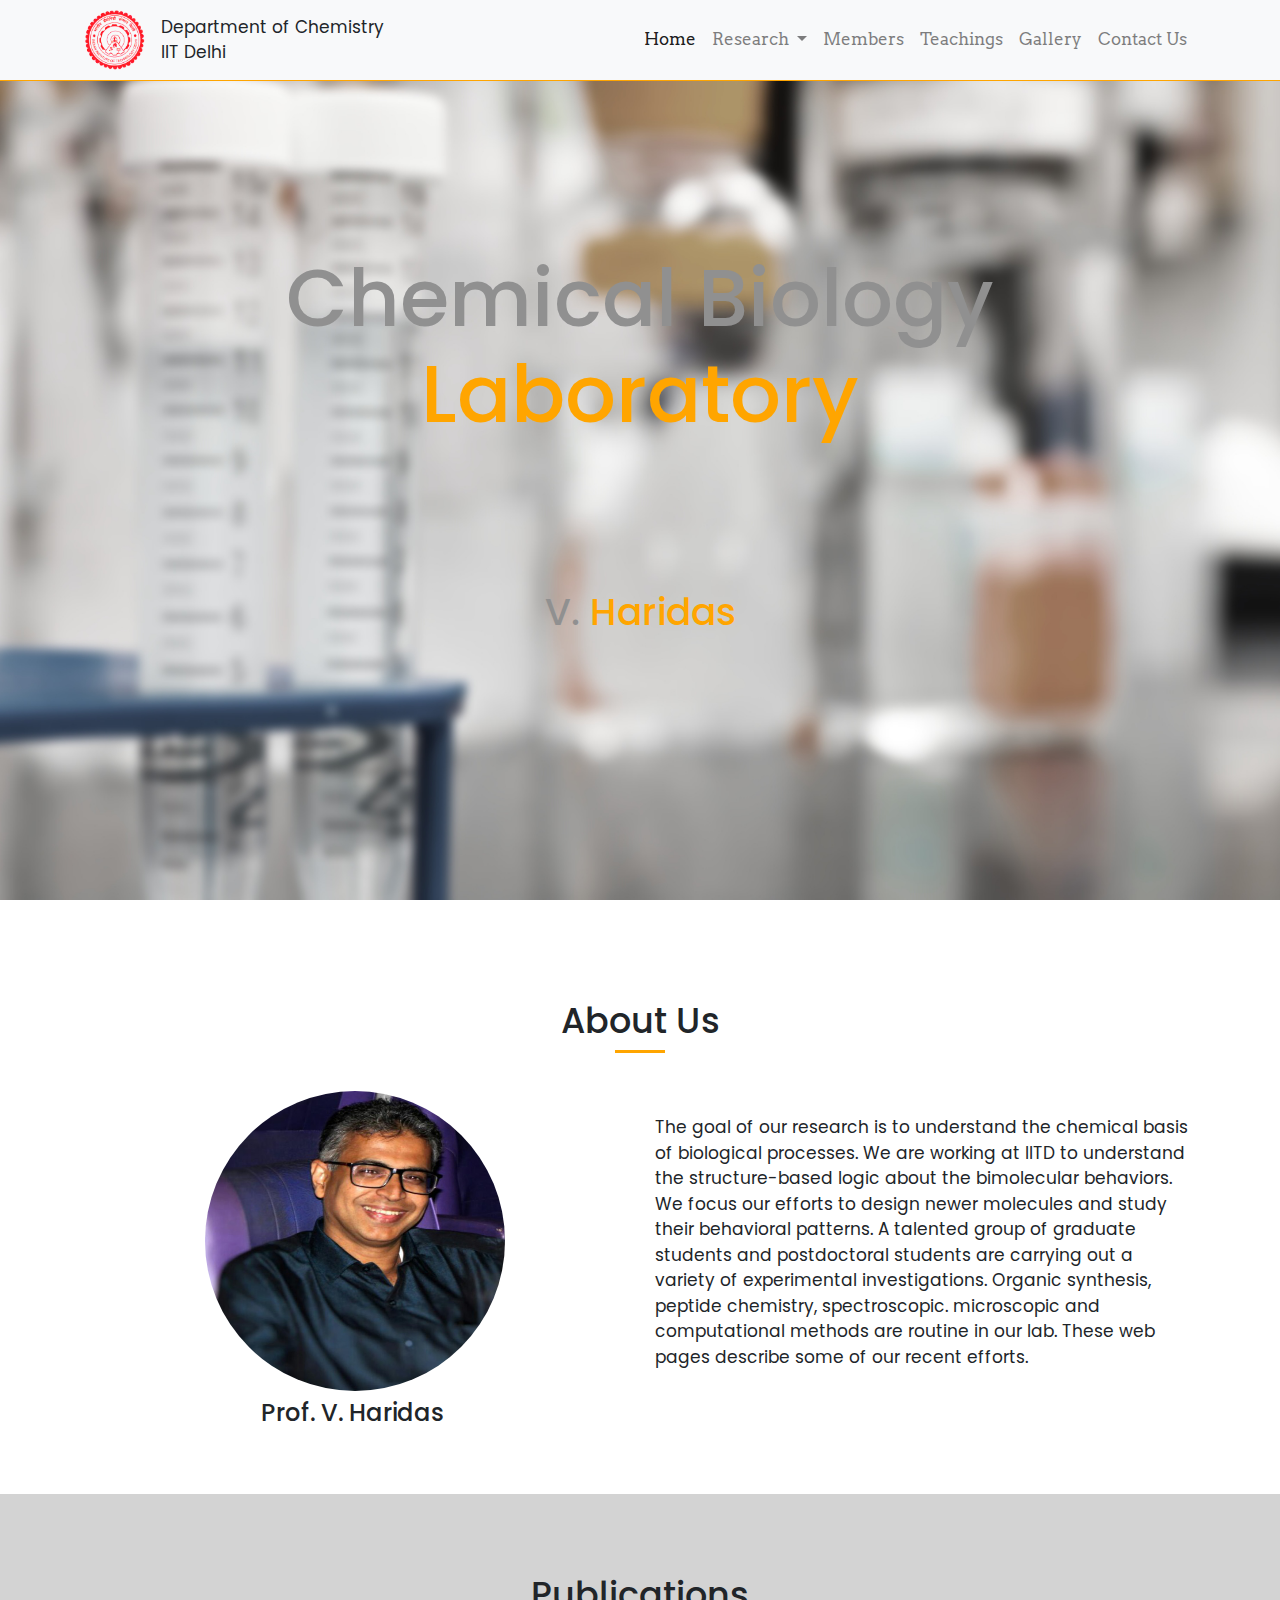
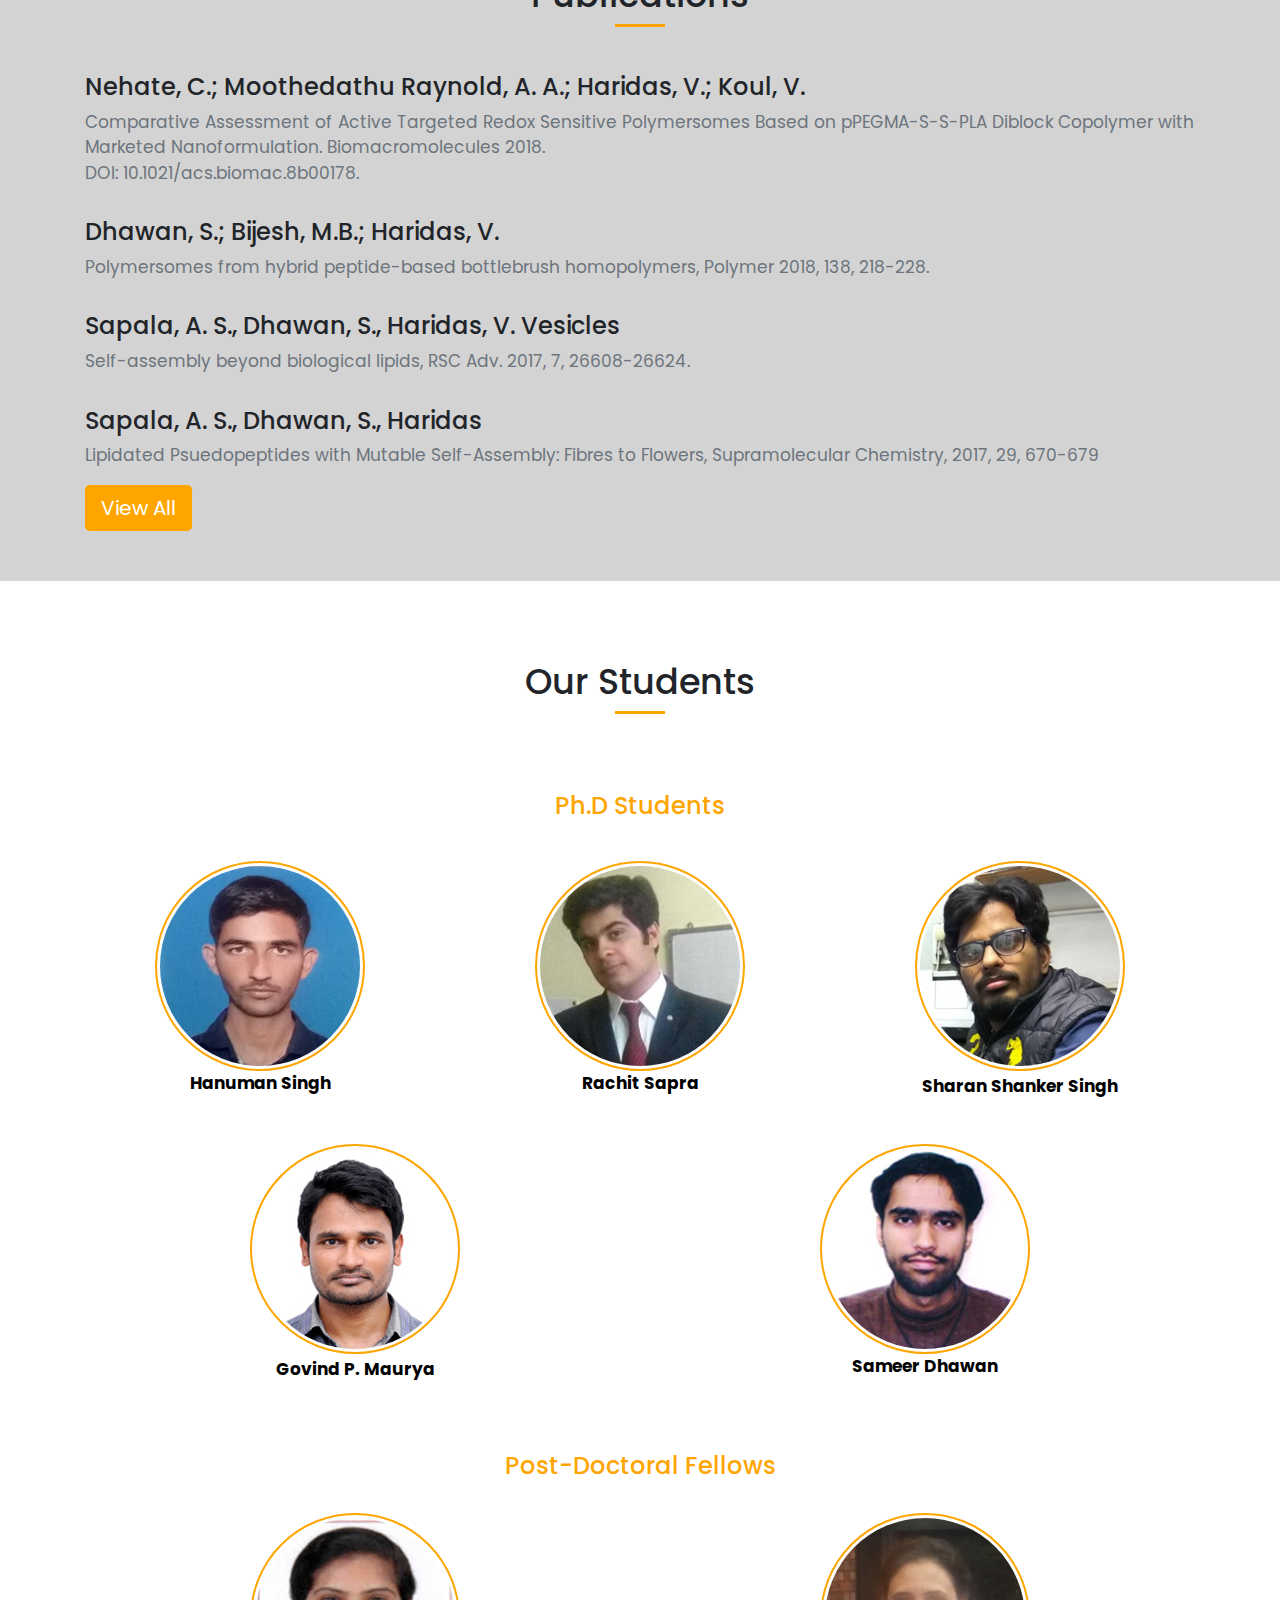
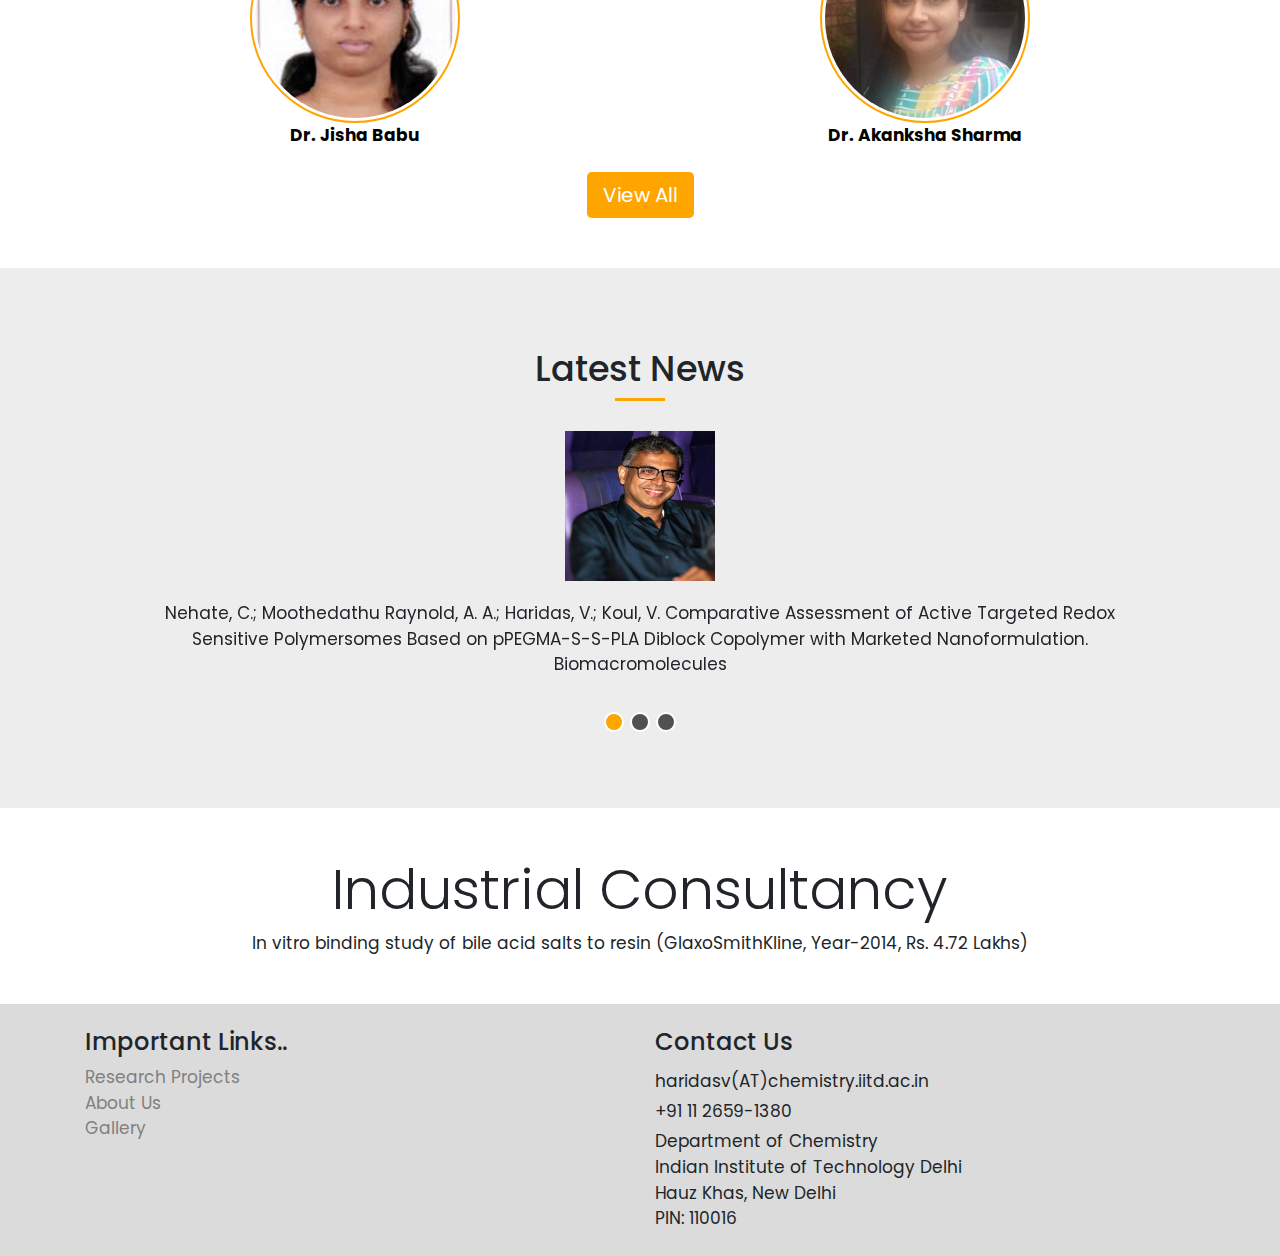
<file: index.html>
<!DOCTYPE html>
<html lang="en">

<head>
  <meta charset="UTF-8">
  <meta name="viewport" content="width=device-width, initial-scale=1.0">
  <meta http-equiv="X-UA-Compatible" content="ie=edge">
  <meta name="description" content="The goal of our research is to understand the chemical basis of biological processes. We are working at IITD to understand the structure-based logic about the bimolecular behaviors. We focus our efforts to design newer molecules and study their behavioral patterns.">
  <meta name="keywords" content="IIT Delhi, Chemistry Department">
  <meta name="author" content="Kumar Shashwat">
  <title>Chemical Biology Laboratory</title>
  <!-- StyleSheets -->
  <link href="https://fonts.googleapis.com/css?family=Arvo|Poppins" rel="stylesheet">
  <link rel="stylesheet" href="css/bootstrap.min.css">
  <link rel="stylesheet" href="https://use.fontawesome.com/releases/v5.1.0/css/all.css" integrity="sha384-lKuwvrZot6UHsBSfcMvOkWwlCMgc0TaWr+30HWe3a4ltaBwTZhyTEggF5tJv8tbt"
    crossorigin="anonymous">
  <link rel="stylesheet" href="css/style.css">
</head>

<body>
  <header class="main-banner">
    <nav class="navbar navbar-expand-lg navbar-light bg-light py-4 fixed-top " style="padding-top: 5px!important; padding-bottom: 5px!important;">
      <div class="container">
        <a class="navbar-brand" href="#">
          <img src="img/iitd.png" width="60" height="60" alt="IIT Delhi" style="border-radius:50%">
        </a>
        <p class="nav-name" style="margin-bottom: 0px;">Department of Chemistry
          <br>IIT Delhi</p>
        <button class="navbar-toggler" type="button" data-toggle="collapse" data-target="#navbarSupportedContent"
          aria-controls="navbarSupportedContent" aria-expanded="false" aria-label="Toggle navigation">
          <span class="navbar-toggler-icon"></span>
        </button>

        <div class="collapse navbar-collapse" id="navbarSupportedContent">
          <ul class="navbar-nav ml-auto">
            <li class="nav-item active">
              <a class="nav-link" href="#">Home
                <span class="sr-only">(current)</span>
              </a>
            </li>
            <li class="nav-item dropdown">
              <a class="nav-link dropdown-toggle" href="#" id="navbarDropdown" role="button" data-toggle="dropdown"
                aria-haspopup="true" aria-expanded="true">
                Research
              </a>
              <div class="dropdown-menu" aria-labelledby="navbarDropdown">
                <a class="dropdown-item" href="publications.html">Publications</a>
                <a class="dropdown-item" href="awards.html">Awards</a>
                <a class="dropdown-item" href="stalks.html">Selected Talks</a>
                <a class="dropdown-item" href="research.html#patents">Patents</a>
                <a class="dropdown-item" href="research.html#res-projects">Research Projects</a>
                <a class="dropdown-item" href="research.html#research-interests">Research Interests</a>
              </div>
            </li>
            <li class="nav-item">
              <a class="nav-link" href="students.html">Members</a>
            </li>
            <li class="nav-item">
              <a class="nav-link" href="teaching.html">Teachings</a>
            </li>
            <li class="nav-item">
              <a class="nav-link" href="lab.html">Gallery</a>
            </li>
            <li class="nav-item">
              <a class="nav-link" href="#contacts">Contact Us</a>
            </li>
          </ul>
        </div>
      </div>
    </nav>
    <!-- Banner Content -->
    <div class="banner-heading">
      <div class="container">
        <div class="banner-content text-center">
          <h2>
            <span class="intro1">Chemical Biology</span>
            <span class="intro2">Laboratory</span>
          </h2>
          <h2 style="padding-top: 140px; font-size: 4ex;">
            <span class="intro1">V.</span>
            <span class="intro2">Haridas</span>
          </h2>
        </div>
      </div>
    </div>
  </header>

  <section class="section-content">
    <div id="aboutUs">
      <div class="container">
        <div class="section-heading">
          <h2 class="text-center">About Us</h2>
          <div class="heading-underline"></div>
        </div>
        <div class="row pt-2">
          <div class="col-sm-12 col-md-6">
            <img src="img/Author.png" alt="" class="img-fluid author-img mx-auto incenter">
            <h4 class="py-2 ml-5" style="display: block!important; margin-left: auto!important; margin-right: auto!important; width: 35%!important;">Prof.
              V. Haridas</h4>
          </div>
          <div class="col-sm-12 col-md-6 pt-4">
            <p>The goal of our research is to understand the chemical basis of biological processes. We are working at
              IITD
              to understand the structure-based logic about the bimolecular behaviors. We focus our efforts to design
              newer
              molecules and study their behavioral patterns. A talented group of graduate students and postdoctoral
              students
              are carrying out a variety of experimental investigations. Organic synthesis, peptide chemistry,
              spectroscopic.
              microscopic and computational methods are routine in our lab. These web pages describe some of our recent
              efforts.</p>
          </div>
        </div>
      </div>
    </div>
  </section>
  <!-- About Us ends -->


  <section class="section-content" style="background-color: #d3d3d3;">
    <div>
      <div class="container">
        <div class="section-heading">
          <h2 class="text-center">Publications</h2>
          <div class="heading-underline"></div>
        </div>
        <div class="publication-content py-3">
          <h4>Nehate, C.; Moothedathu Raynold, A. A.; Haridas, V.; Koul, V.</h4>
          <p class="text-muted">Comparative Assessment of Active Targeted Redox Sensitive Polymersomes Based on
            pPEGMA-S-S-PLA Diblock Copolymer
            with Marketed Nanoformulation. Biomacromolecules 2018.
            <br> DOI: 10.1021/acs.biomac.8b00178.</p>
        </div>
        <div class="publication-content py-3">
          <h4>Dhawan, S.; Bijesh, M.B.; Haridas, V.</h4>
          <p class="text-muted">Polymersomes from hybrid peptide-based bottlebrush homopolymers, Polymer 2018, 138,
            218-228.</p>
        </div>
        <div class="publication-content py-3">
          <h4>Sapala, A. S., Dhawan, S., Haridas, V. Vesicles</h4>
          <p class="text-muted">Self-assembly beyond biological lipids, RSC Adv. 2017, 7, 26608-26624.</p>
        </div>
        <div class="publication-content py-3">
          <h4>Sapala, A. S., Dhawan, S., Haridas</h4>
          <p class="text-muted">Lipidated Psuedopeptides with Mutable Self-Assembly: Fibres to Flowers, Supramolecular
            Chemistry, 2017, 29, 670-679</p>
        </div>
        <a href="publications.html" class="btn btn-secondary text-white btn-lg" style="background-color: orange; border:0;">View
          All</a>
      </div>
    </div>
  </section>
  <!-- Publications Section End -->

  <!-- Our Students -->
  <section class="section-content text-center">
    <div>
      <div class="container">
        <div class="section-heading">
          <h2 class="text-center">Our Students</h2>
          <div class="heading-underline"></div>
        </div>
        <h4 class="mt-5" style="color: orange;">Ph.D Students</h4>
        <div class="row pt-2">
          <div class="col-sm-12 col-md-4 my-4">
            <div class="student-img-outline mx-auto my-auto">
              <img src="img/hanuman.jpg" alt="" class="img-fluid mb-2">
            </div>
            <p class="my-3">
              <strong>Hanuman Singh</strong>
            </p>
          </div>
          <div class="col-sm-12 col-md-4 my-4">
            <div class="student-img-outline mx-auto my-auto">
              <img src="img/rachit.jpg" alt="" class="img-fluid mb-2">

            </div>
            <p class="my-3">
              <strong>Rachit Sapra</strong>
            </p>
          </div>
          <div class="col-sm-12 col-md-4 my-4">
            <div class="student-img-outline mx-auto my-auto">
              <img src="img/sharan.jpg" alt="" class="img-fluid mb-2">
              <p class="my-3">
                <strong>Sharan Shanker Singh</strong>
              </p>
            </div>
          </div>
          <div class="col-sm-12 col-md-4 mx-auto my-4">
            <div class="student-img-outline mx-auto my-auto">
              <img src="img/govind.jpg" alt="" class="img-fluid mb-2">
              <p class="my-3">
                <strong>Govind P. Maurya</strong>
              </p>
            </div>
          </div>
          <div class="col-sm-12 col-md-4 mx-auto my-4">
            <div class="student-img-outline mx-auto my-auto">
              <img src="img/sameer.jpg" alt="" class="img-fluid mb-2 d-block">
            </div>
            <p class="my-3">
              <strong>Sameer Dhawan</strong>
            </p>
          </div>
        </div>
        <h4 class="mt-5" style="color: orange;">Post-Doctoral Fellows</h4>
        <div class="row">
          <div class="col-sm-12 col-md-4 mx-auto my-4">
            <div class="student-img-outline mx-auto my-auto">
              <img src="img/jisha.jpg" alt="" class="img-fluid mb-2 d-block">
            </div>
            <p class="my-3">
              <strong>Dr. Jisha Babu</strong>
            </p>
          </div>
          <div class="col-sm-12 col-md-4 mx-auto my-4">
            <div class="student-img-outline mx-auto my-auto">
              <img src="img/akanksha.jpg" alt="" class="img-fluid mb-2 d-block">
            </div>
            <p class="my-3">
              <strong>Dr. Akanksha Sharma</strong>
            </p>

          </div>
        </div>
        <a href="students.html" class="btn btn-secondary text-white btn-lg" style="background-color: orange; border:0;">View
          All</a>
      </div>
    </div>
  </section>
  <!-- Students Section End -->

  <!-- News & Stuff -->
  <section class="section-content" style="background-color: #eeeded;">
    <div>
      <div class="container">
        <div class="section-heading">
          <h2 class="text-center">Latest News</h2>
          <div class="heading-underline"></div>
        </div>

        <!-- Carousel -->
        <div id="carouselExampleIndicators" class="carousel carousel-fade slide" data-ride="carousel">
          <ol class="carousel-indicators">
            <li data-target="#carouselExampleIndicators" data-slide-to="0" class="active"></li>
            <li data-target="#carouselExampleIndicators" data-slide-to="1"></li>
            <li data-target="#carouselExampleIndicators" data-slide-to="2"></li>
          </ol>
          <div class="carousel-inner">
            <div class="carousel-item active">
              <blockquote>
                <img src="img/Author.png" alt="" class="news-image">
                <p>Nehate, C.; Moothedathu Raynold, A. A.; Haridas, V.; Koul, V. Comparative Assessment of Active
                  Targeted Redox
                  Sensitive Polymersomes Based on pPEGMA-S-S-PLA Diblock Copolymer with Marketed Nanoformulation.
                  Biomacromolecules
                </p>
              </blockquote>
            </div>
            <div class="carousel-item">
              <blockquote>
                <img src="img/Author.png" alt="" class="news-image">
                <p>Dhawan, S.; Bijesh, M.B.; Haridas, V. Polymersomes from hybrid peptide-based bottlebrush
                  homopolymers, Polymer
                  <br> 2018, 138, 218-228.</p>
              </blockquote>
            </div>
            <div class="carousel-item">
              <blockquote>
                <img src="img/Author.png" alt="" class="news-image">
                <p>Dhawan, S., Sadanandan, S., Haridas, V., Voelcker, N. H., Prieto-Simón, B. Novel Peptidylated
                  surface for
                  interference-free electrochemical detection of cardiac troponin I Biosens. Bioelectron., 2018, 99,
                  486-492.</p>
              </blockquote>
            </div>
          </div>

        </div>
      </div>
    </div>
  </section>
  <!-- News & Stuff -->

  <!-- Industrial Consultancy  -->
  <div id="industrial" class="py-4 text-center">
    <div class="industrial-content py-4">
      <h4 class="display-4">Industrial Consultancy </h4>
      <p> In vitro binding study of bile acid salts to resin (GlaxoSmithKline, Year-2014, Rs. 4.72 Lakhs)</p>
    </div>
  </div>


  <footer class="py-4">
    <div class="container">
      <div class="row">
        <div class="col-sm-12 col-md-6">
          <h4>Important Links..</h4>
          <a href="publications.html#res-projects">Research Projects</a>
          <a href="index.html#aboutUs">About Us</a>
          <a href="lab.html#lab-instruments-img">Gallery</a>
        </div>
        <div class="col-sm-12 col-md-6">
          <h4>Contact Us</h4>
          <p>
            <span class="contact-icon">
              <i class="fas fa-at"></i>
            </span> haridasv(AT)chemistry.iitd.ac.in
            <br>
            <span class="contact-icon">
              <i class="fas fa-phone"></i>
            </span> +91 11 2659-1380
            <br>
            <span class="contact-icon">
              <i class="fas fa-map-marker-alt"></i>
            </span> Department of Chemistry
            <br> Indian Institute of Technology Delhi
            <br> Hauz Khas, New Delhi
            <br> PIN: 110016
            <br>

          </p>
        </div>
      </div>

    </div>
    <!-- <div class="devit-mark">
        <h5 class="text-center">
          Designed &amp; Devloped By <a href="https://devitconsultancy.com/" style="display:inline">DevIt Consultancy</a>
        </h5>
      </div>
 -->
  </footer>


  <!-- Scripts -->
  <script src="https://code.jquery.com/jquery-2.2.4.js" integrity="sha256-iT6Q9iMJYuQiMWNd9lDyBUStIq/8PuOW33aOqmvFpqI="
    crossorigin="anonymous"></script>
  <script src="js/bootstrap.min.js"></script>
  <script>
    $(function () {
      // Smooth Scrolling
      $('a[href*="#"]:not([href="#"])').click(function () {
        if (location.pathname.replace(/^\//, '') == this.pathname.replace(/^\//, '') && location.hostname ==
          this.hostname) {
          var target = $(this.hash);
          target = target.length ? target : $('[name=' + this.hash.slice(1) + ']');
          if (target.length) {
            $('html, body').animate({
              scrollTop: target.offset().top
            }, 1000);
            return false;
          }
        }
      });
    });
  </script>

  <script src="js/main.js"></script>
</body>

</html>
</file>
<file: css/style.css>
/* 
  author: "Kumar Shashwat"
  Company: "DevIt consultancy
  Website: "https://devitconsultancy.com/#services"
  Subject to Copyright
*/
body {
  font-family: 'Poppins', sans-serif;
  font-size: 17px;
  overflow-x: hidden;
}

h1,
h2,
h3,
h4,
h5,
h6,
  {
  font-family: 'Arvo', serif !important;
}

nav {
  border-bottom: 1px solid orange;
}

#navbarSupportedContent li a {
  font-family: 'Arvo', serif !important;
}

#navbarSupportedContent li a:hover {
  color: orange !important;
}

.card {
  border: 1px solid orange;
  padding: 10px;
  box-shadow: 5px 10px 8px #888888;
}

#iitd-logo img {
  height: 150px;
  width: 150px;
  position: absolute;
  top: 30px;
  left: 60px;
  z-index: 4;
  border-radius: 50%;
  position: fixed;
}

.main-banner {
  height: 100vh;
  width: 100%;
  margin-bottom: 20px;
  background-image: url("../img/bannerbg3.jpg");
  background-size: cover;
  background-position: center center;
  background-attachment: fixed;
}

.banner-heading {
  padding-top: 250px;
}

.banner-content h2 {
  font-size: 80px;
}

.banner-content .intro1 {
  color: #909090;
  font-weight: 500;
}

.banner-content .intro2 {
  color: orange;
}

.lab-banner {
  height: 400px;
  width: 100%;
  background-image: url("../img/lab-banner.jpg");
  background-size: cover;
  background-position: center center;
}

.student-banner {
  height: 400px;
  width: 100%;
  background-image: url("../img/students.jpg");
  background-size: cover;
  background-position: center center;
  background-attachment: fixed;
}

.lab-heading {
  padding-top: 170px;
}

.lab-banner-content h2 {
  font-size: 80px;
}

.lab-banner-content .intro1 {
  color: #A8A8A8;
}

.incenter {
  display: block;
  margin-left: auto;
  margin-right: auto;
  width: 50%;
}

.lab-banner-content .intro2 {
  color: orange;
}

#lab-instruments-theory .lab-instruments {
  color: orange;
  font-weight: bold;
}

#lab-instruments-theory p {
  display: block;
}

.lab-inst {
  background-image: url('../img/chemistry1.jpg');
  background-size: cover;
  background-position: center-center;
  background-attachment: fixed;
}

.lab-inst img:hover {
  opacity: 0.7;
}

#lab-slider img {
  height: 500px;
  width: 80%;
  display: block;
  margin: auto;
}

/* Publications */
.publications-banner {
  height: 400px;
  width: 100%;
  background-image: url("../img/publications.jpg");
  background-size: cover;
  background-position: center center;
}

.reserach-interests-banner {
  background-image: url('../img/formulas3.jpg');
  background-size: cover;
  background-position: center-center;
  background-attachment: fixed;
}

.patent-background {
  height: auto;
  width: 100%;
  background-image: url("../img/background3.jpg");
  background-size: cover;
  background-position: center center;
}

#publications h4,
p {
  display: inline;
}

#publications h4 {
  font-size: 18px;
}

#count-grads .counter {
  font-size: 50px;
  color: orange;
}

/* About Us */
.section-content {
  padding: 50px 0;
}

.section-content h2 {
  font-size: 35px;
}

.heading-underline {
  width: 50px;
  height: 3px;
  background-color: orange;
  margin: auto;
}

.section-heading {
  padding: 30px 0;
}

#aboutUs img {
  height: 300px;
  width: 300px;
  border-radius: 50%;
  margin: auto;
}

#industrial-Consultancy {
  text-align: center;
}

/* Our Books */
#ourBooks {
  background-color: #E0E0E0;
  margin-top: 120px;
}

#ourBooks img {
  height: 400px;
  width: 300px;
  margin: 30px auto;
}

/* Publication */
#publications h4 {
  color: #000;
}

#paperSubmitted h4,
#stalks h4 {
  font-size: 18px;
}

#publications {
  background-image: url("../img/new.jpg");
  background-size: cover;
  background-repeat: no-repeat;
  background-position: center center;
}

/* Students */
footer {
  background-color: #DBDBDB;
}

footer a {
  display: block;
  color: grey;
  text-decoration: none !important;
}

footer a:hover {
  color: orange;
}

footer .contact-icon {
  color: orange;
  font-size: 20px;
}

.student-img-outline {
  height: 210px;
  width: 210px;
  border-radius: 50%;
  padding: 3px;
  border: 2px solid orange;
}

.student-img-outline img {
  height: 200px;
  width: 200px;
  border-radius: 50%;
}

#mscGrads {
  background-image: url("../img/bgstudent.png");
  background-position: center center;
  background-size: cover;
  background-attachment: fixed;
}

.owl-cr .card {
  width: 100%;
  margin: 20px 0;
}

.owl-cr .card-header {
  color: orange;
}

.owl-cr .card-header h4 {
  font-weight: 600;
}

.owl-cr .student-point {
  color: #696969;
  font-size: 16px;
}

.owl-cr .fa-hand-point-right {
  color: orange;
}

.owl-cr .card-header:hover {
  border-bottom: 1px solid orange;
}

#phd-alumni p {
  color: #6c757d;
}

#phd-alumni h4,
strong,
#mscGrads h4,
#mtechGrads h4 {
  color: #000;
}

/* Carousel */
blockquote {
  padding-bottom: 80px;
  text-align: center;
  width: 90%;
  margin: auto;
}

.news-image {
  height: 150px;
  width: 150px;
  display: block;
  margin: auto;
  margin-bottom: 20px;
}

.carousel-indicators li {
  cursor: pointer;
  background-color: rgb(82, 81, 80);
  height: 20px;
  width: 20px;
  border: 2px solid #fff;
  border-radius: 50%;
}

.carousel-indicators .active {
  background-color: orange;
}

/* On smaller screens, where height is less than 450px, change the style of the sidenav (less padding and a smaller font size) */
/* 
  author: "Kumar Shashwat"
  Company: "DevIt consultancy
  Website: "https://devitconsultancy.com/#services"
  Subject to Copyright
*/
@media screen and (max-height: 450px) {
  .sidenav {
    padding-top: 15px;
  }

  .sidenav a {
    font-size: 18px;
  }
}

@media only screen and (max-width: 768px) {
  .owl-cr .card {
    width: 100%;
  }

  #lab-intro {
    text-align: left !important;
  }

  .banner-content h2 {
    font-size: 40px;
  }

  .lab-banner-content h2 {
    font-size: 40px;
  }

  .lab-banner-content span {
    display: block;
  }

  #iitd-logo img {
    height: 80px;
    width: 80px;
    position: absolute;
    top: 20px;
    left: 40px;
    z-index: 4;
    border-radius: 50%;
    position: fixed;
  }

  #lab-instruments-img {
    text-align: center;
  }
}
</file>
